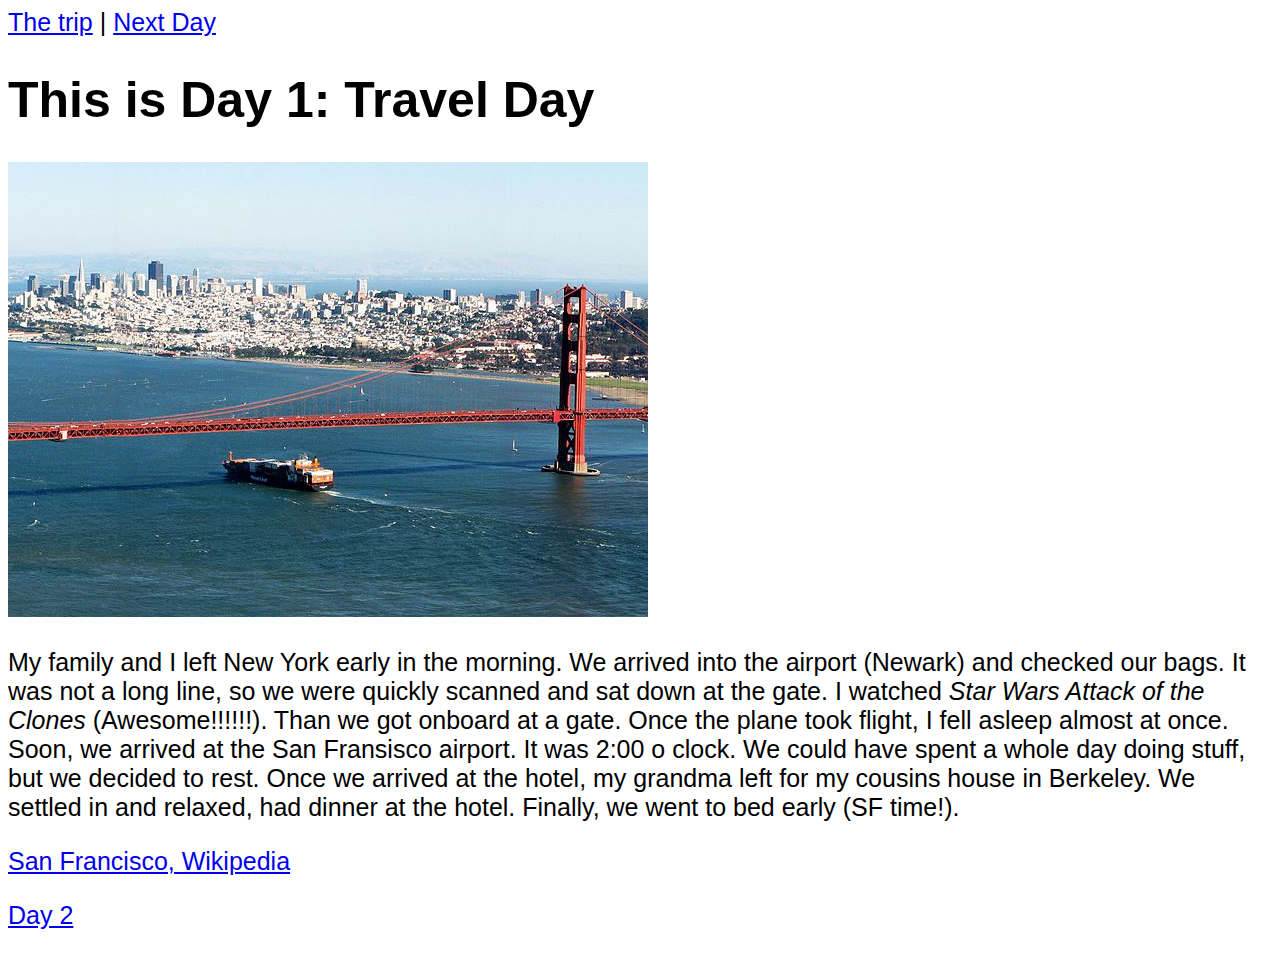
<file: Day1.html>
<!DOCTYPE html>
<html>
<head>
<title>Day 1</title>
  <style type="text/css">
    h1 {
      font-size: 50px
  }
  body {
font-size: 25px
  }
body {
font-family: sans-serif;

}
</style>

</head>
<body>
  <a href="trip.html">The trip</a> |   <a href="Day2.html">Next Day</a>
  <p>
<h1>This is Day 1: Travel Day</h1>
<img src="640px-Golden_Gate_Bridge,_SF_(cropped).jpg">
<p>
  My family and I left New York early in the morning. We arrived into the airport (Newark) and checked our bags. It was not a long line, so we were quickly scanned and sat down at the gate. I watched <i>Star Wars Attack of the Clones</i> (Awesome!!!!!!). Than we got onboard at a gate. Once the plane took flight, I fell asleep almost at once. Soon, we arrived at the San Fransisco airport. It was 2:00 o clock. We could have spent a whole day doing stuff, but we decided to rest. Once we arrived at the hotel, my grandma left for my cousins house in Berkeley. We settled in and relaxed, had dinner at the hotel. Finally, we went to bed early (SF time!).
</P>
  <a href="https://en.wikipedia.org/wiki/San_Francisco">San Francisco, Wikipedia</a>
<p>
  <a href="Day2.html">Day 2</a>

</html>
</file>
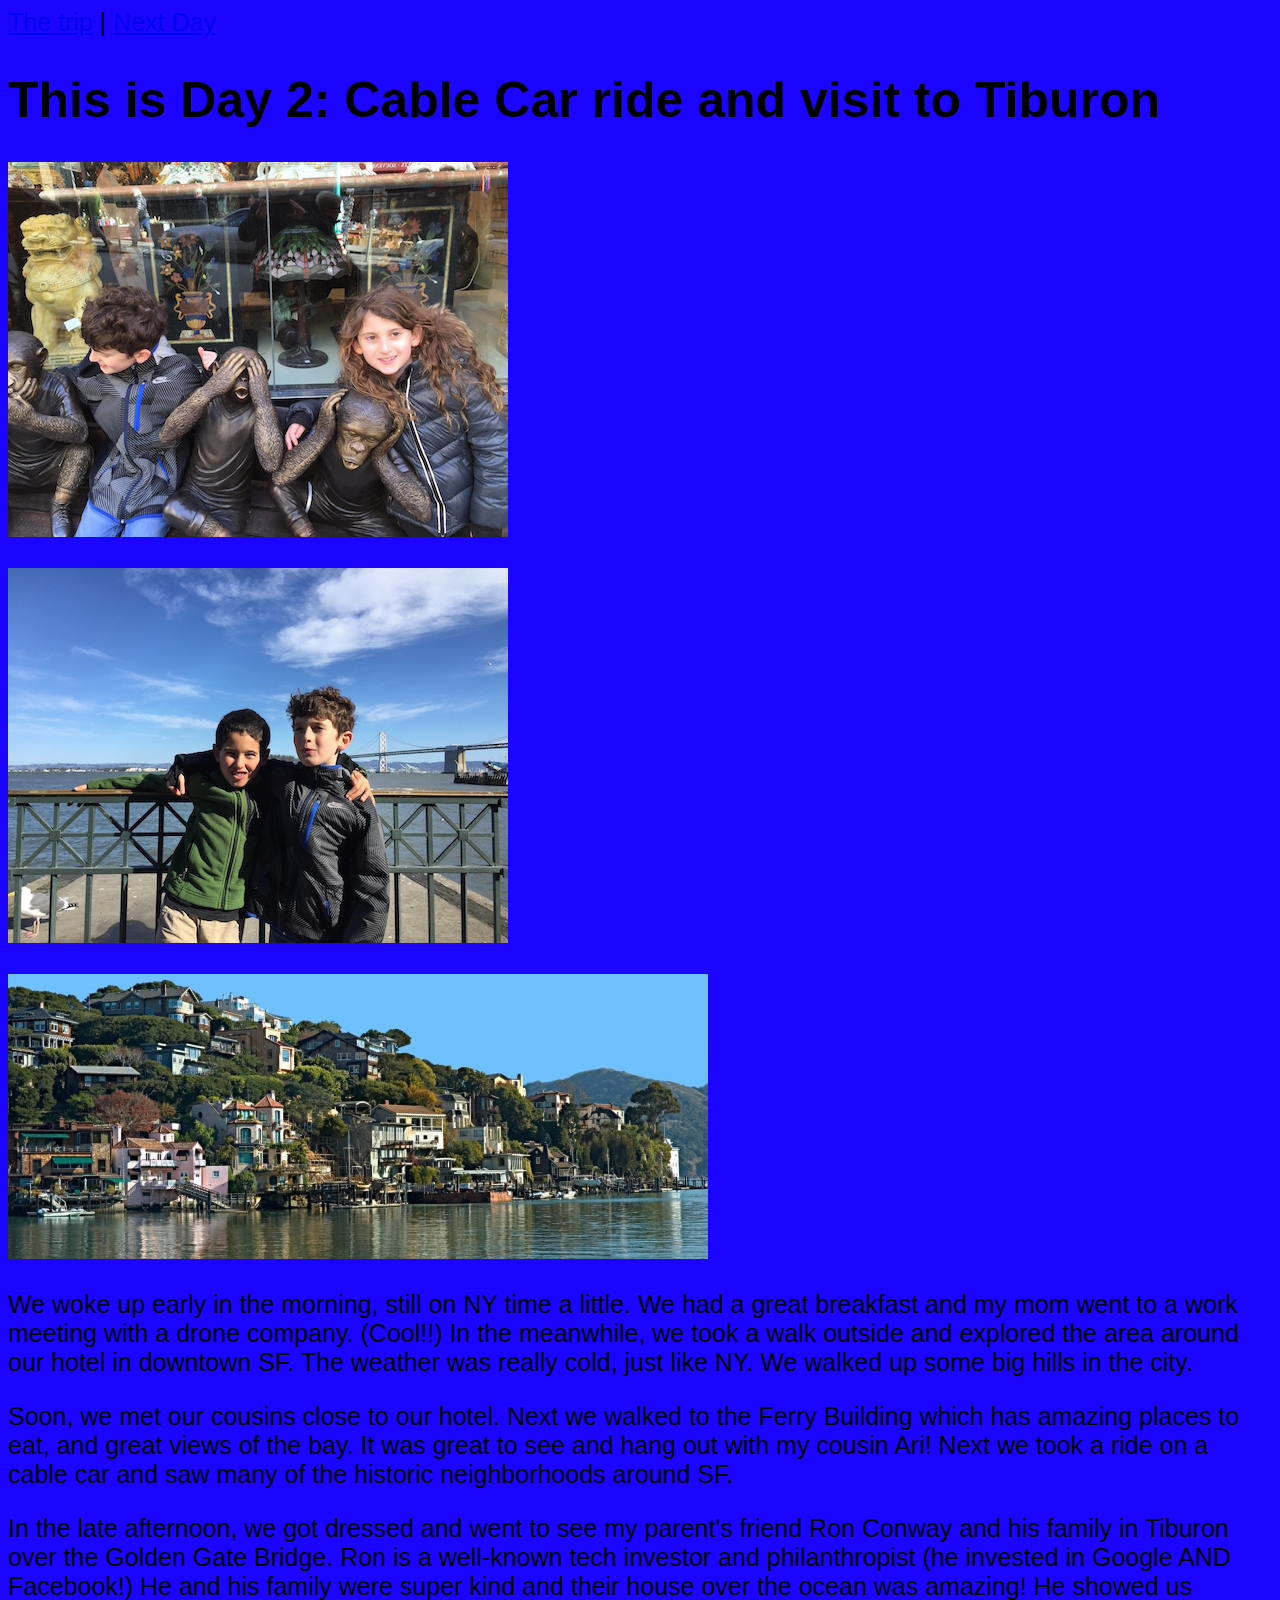
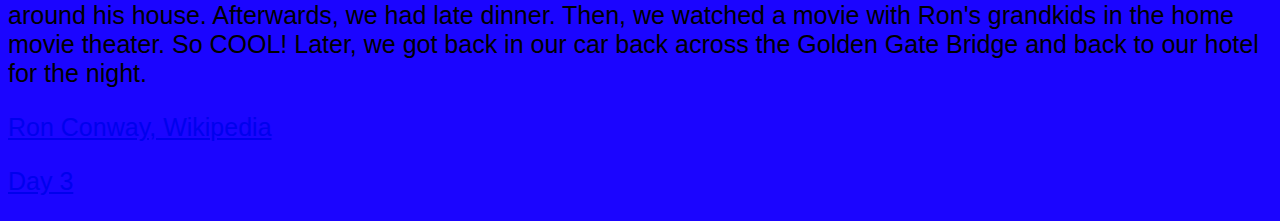
<file: Day2.html>
<!DOCTYPE html>
<html>
<head>
<title>Day 2</title>
<link rel="stylesheet" type="text/css" href="style.css">

</head>
<body>
  <a href="trip.html">The trip</a> |   <a href="Day3.html">Next Day</a>
  <p>
<h1>This is Day 2: Cable Car ride and visit to Tiburon</h1>
<img src="IMG_1812.JPG">
<p>
<img src="IMG_1817.JPG">
<p>
<img src="corinthianisland.jpg">
<p>
  We woke up early in the morning, still on NY time a little. We had a great breakfast and my mom went to a work meeting with a drone company. (Cool!!) In the meanwhile, we took a walk outside and explored the area around our hotel in downtown SF. The weather was really cold, just like NY. We walked up some big hills in the city.
<p>
  Soon, we met our cousins close to our hotel. Next we walked to the Ferry Building which has amazing places to eat, and great views of the bay. It was great to see and hang out with my cousin Ari! Next we took a ride on a cable car and saw many of the historic neighborhoods around SF.
<p>
  In the late afternoon, we got dressed and went to see my parent's friend Ron Conway and his family in Tiburon over the Golden Gate Bridge. Ron is a well-known tech investor and philanthropist (he invested in Google AND Facebook!) He and his family were super kind and their house over the ocean was amazing! He showed us around his house. Afterwards, we had late dinner. Then, we watched a movie with Ron's grandkids in the home movie theater. So COOL! Later, we got back in our car back across the Golden Gate Bridge and back to our hotel for the night.
  </P>
  <a href="https://en.wikipedia.org/wiki/Ron_Conway">Ron Conway, Wikipedia</a>
  <p>
    <a href="Day3.html">Day 3</a>


</html>
</file>
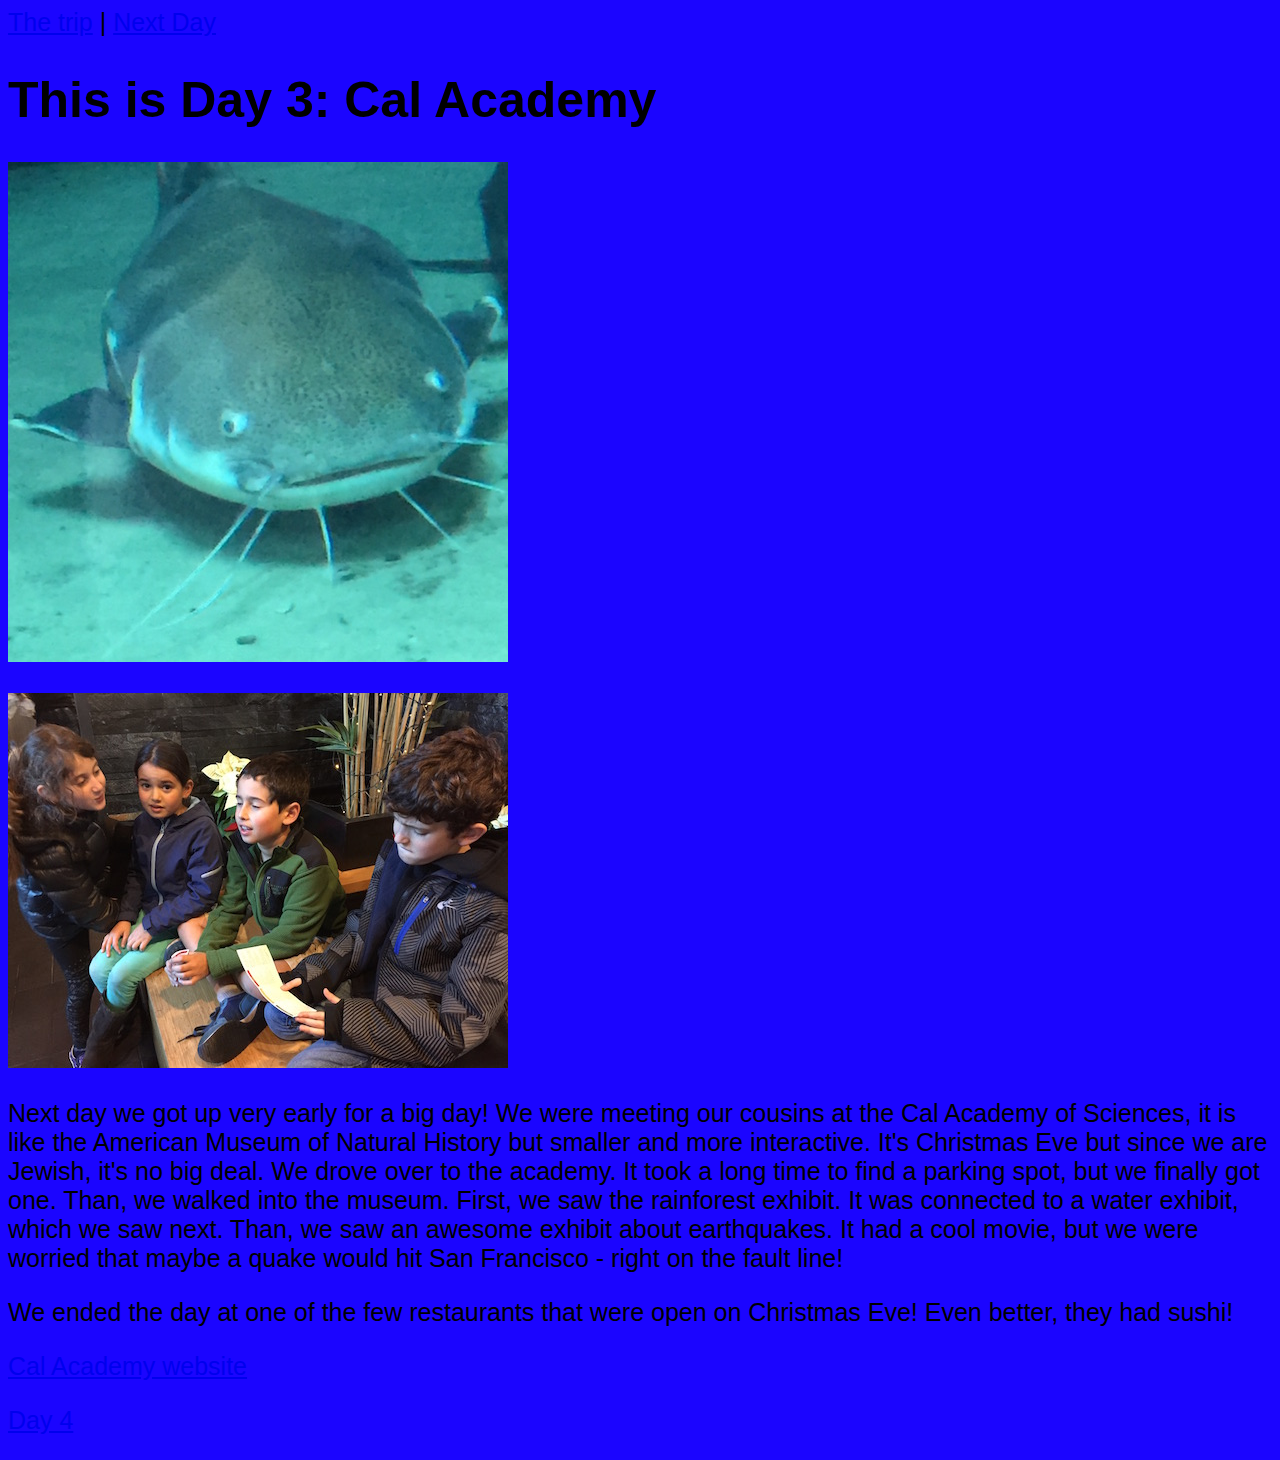
<file: Day3.html>
<!DOCTYPE html>
<html>
<head>
<title>Day 3</title>
<link rel="stylesheet" type="text/css" href="style.css">



</head>
<body>
  <a href="trip.html">The trip</a> |   <a href="Day4.html">Next Day</a>
  <p>
<h1>This is Day 3: Cal Academy</h1>
<img src="IMG_1863.JPG">
<p>
<img src="IMG_7320.JPG">
<p>
Next day we got up very early for a big day! We were meeting our cousins at the Cal Academy of Sciences, it is like the American Museum of Natural History but smaller and more interactive. It's Christmas Eve but since we are Jewish, it's no big deal. We drove over to the academy. It took a long time to find a parking spot, but we finally got one. Than, we walked into the museum. First, we saw the rainforest exhibit. It was connected to a water exhibit, which we saw next. Than, we saw an awesome exhibit about earthquakes. It had a cool movie, but we were worried that maybe a quake would hit San Francisco - right on the fault line!
<p>
  We ended the day at one of the few restaurants that were open on Christmas Eve! Even better, they had sushi!
<p>
  </P>
  <a href="http://www.calacademy.org">Cal Academy website</a>
  <p>
    <a href="Day4.html">Day 4</a>


</html>
</file>
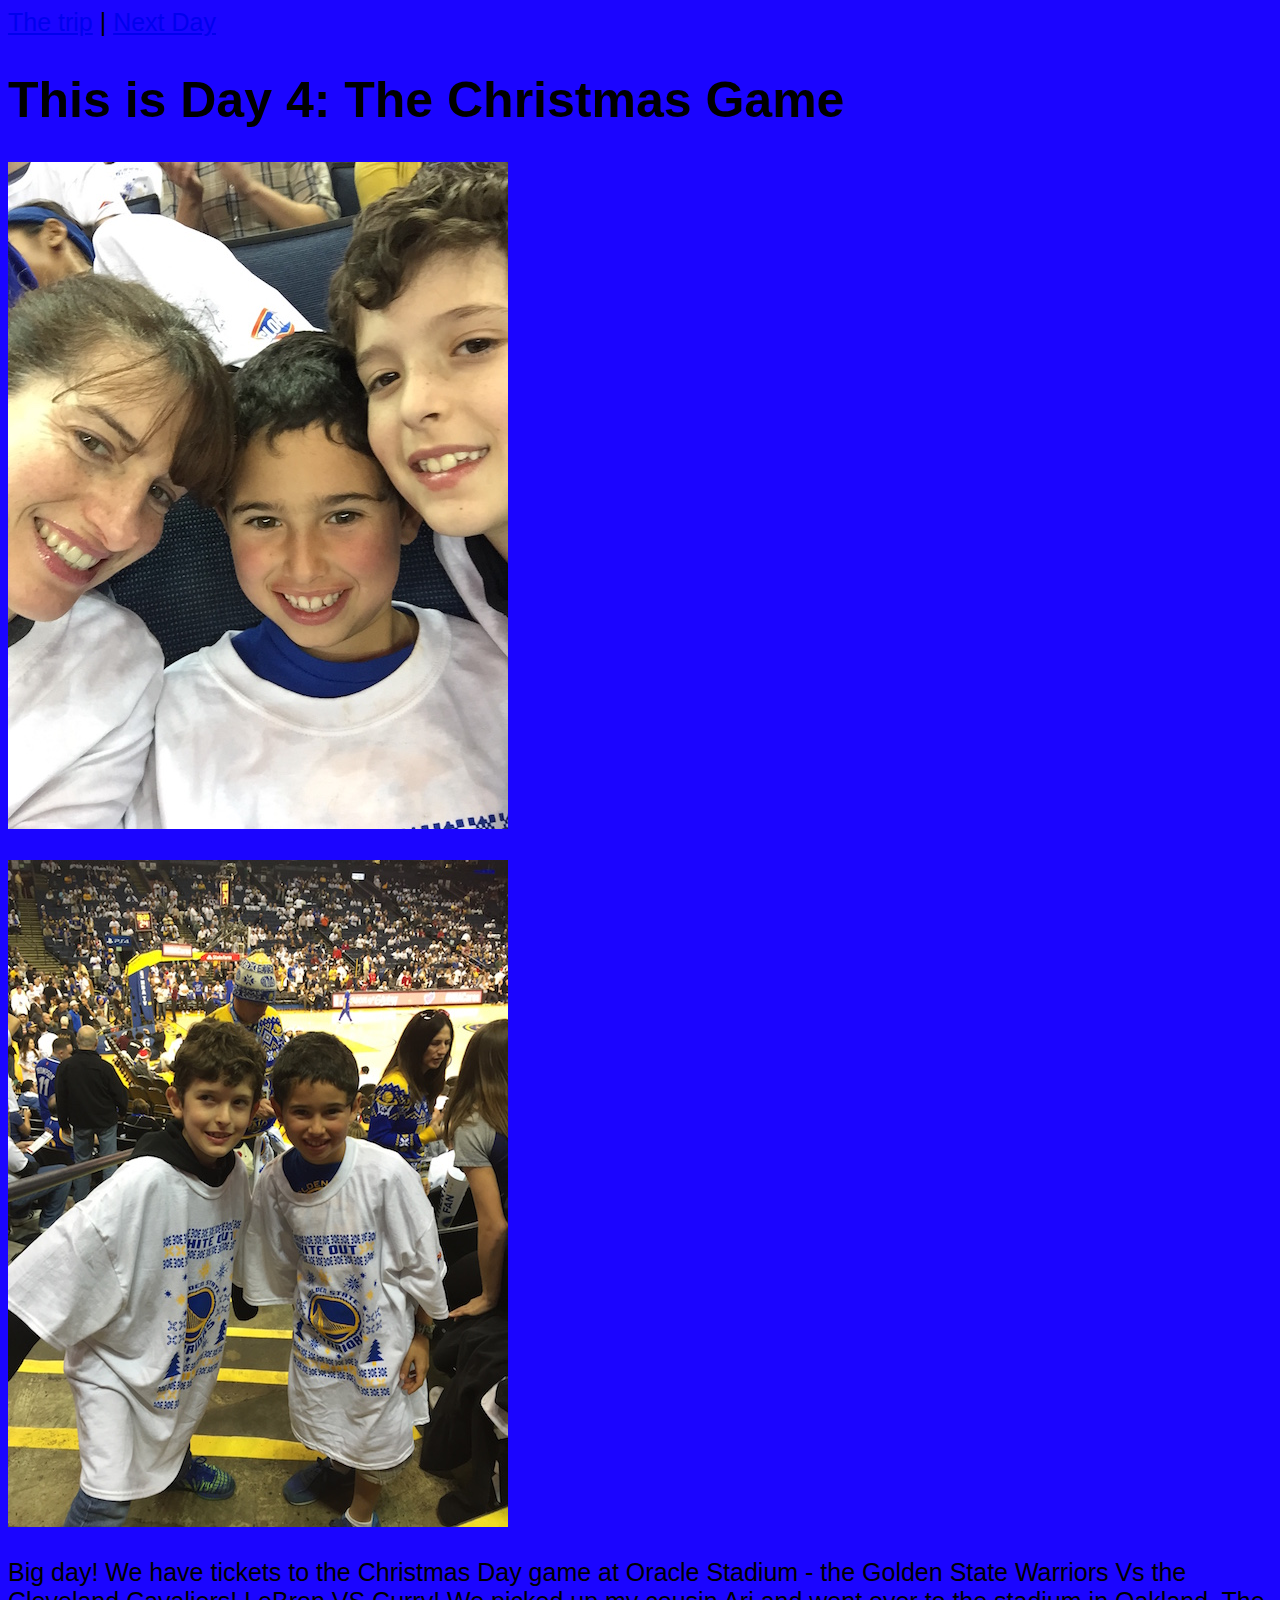
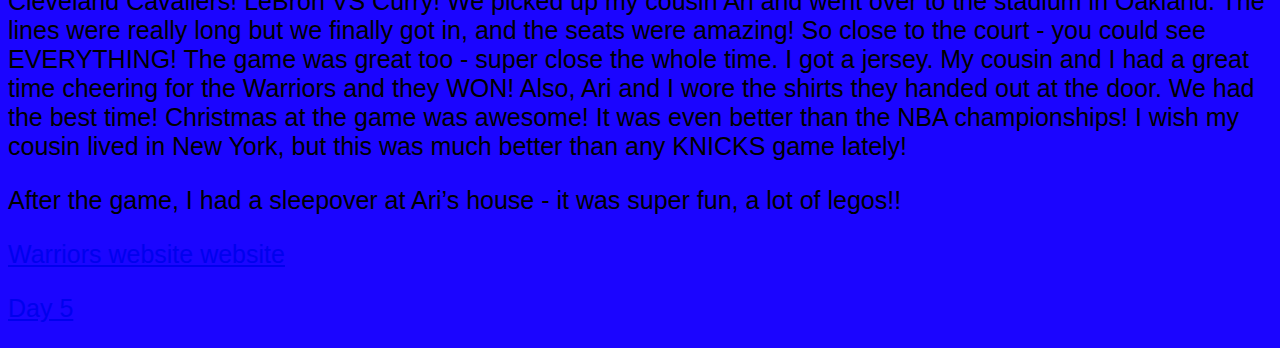
<file: Day4.html>
<!DOCTYPE html>
<html>
<head>
<title>Day 4</title>
<link rel="stylesheet" type="text/css" href="style.css">

</head>
<body>
  <a href="trip.html">The trip</a> |   <a href="Day5.html">Next Day</a>
  <p>
<h1>This is Day 4: The Christmas Game</h1>
<img src="IMG_7355.JPG">
<p>
<img src="IMG_7334.JPG">
<p>
  Big day! We have tickets to the Christmas Day game at Oracle Stadium - the Golden State Warriors Vs the Cleveland Cavaliers! LeBron VS Curry! We picked up my cousin Ari and went over to the stadium in Oakland. The lines were really long but we finally got in, and the seats were amazing! So close to the court - you could see EVERYTHING! The game was great too - super close the whole time. I got a jersey. My cousin and I had a great time cheering for the Warriors and they WON! Also, Ari and I wore the shirts they handed out at the door. We had the best time!  Christmas at the game was awesome! It was even better than the NBA championships! I wish my cousin lived in New York, but this was much better than any KNICKS game lately!
<p>
After the game, I had a sleepover at Ari’s house - it was super fun, a lot of legos!!
<p>
  </P>
  <a href="http://www.nba.com/warriors/">Warriors website website</a>
  <p>
    <a href="Day5.html">Day 5</a>


</html>
</file>
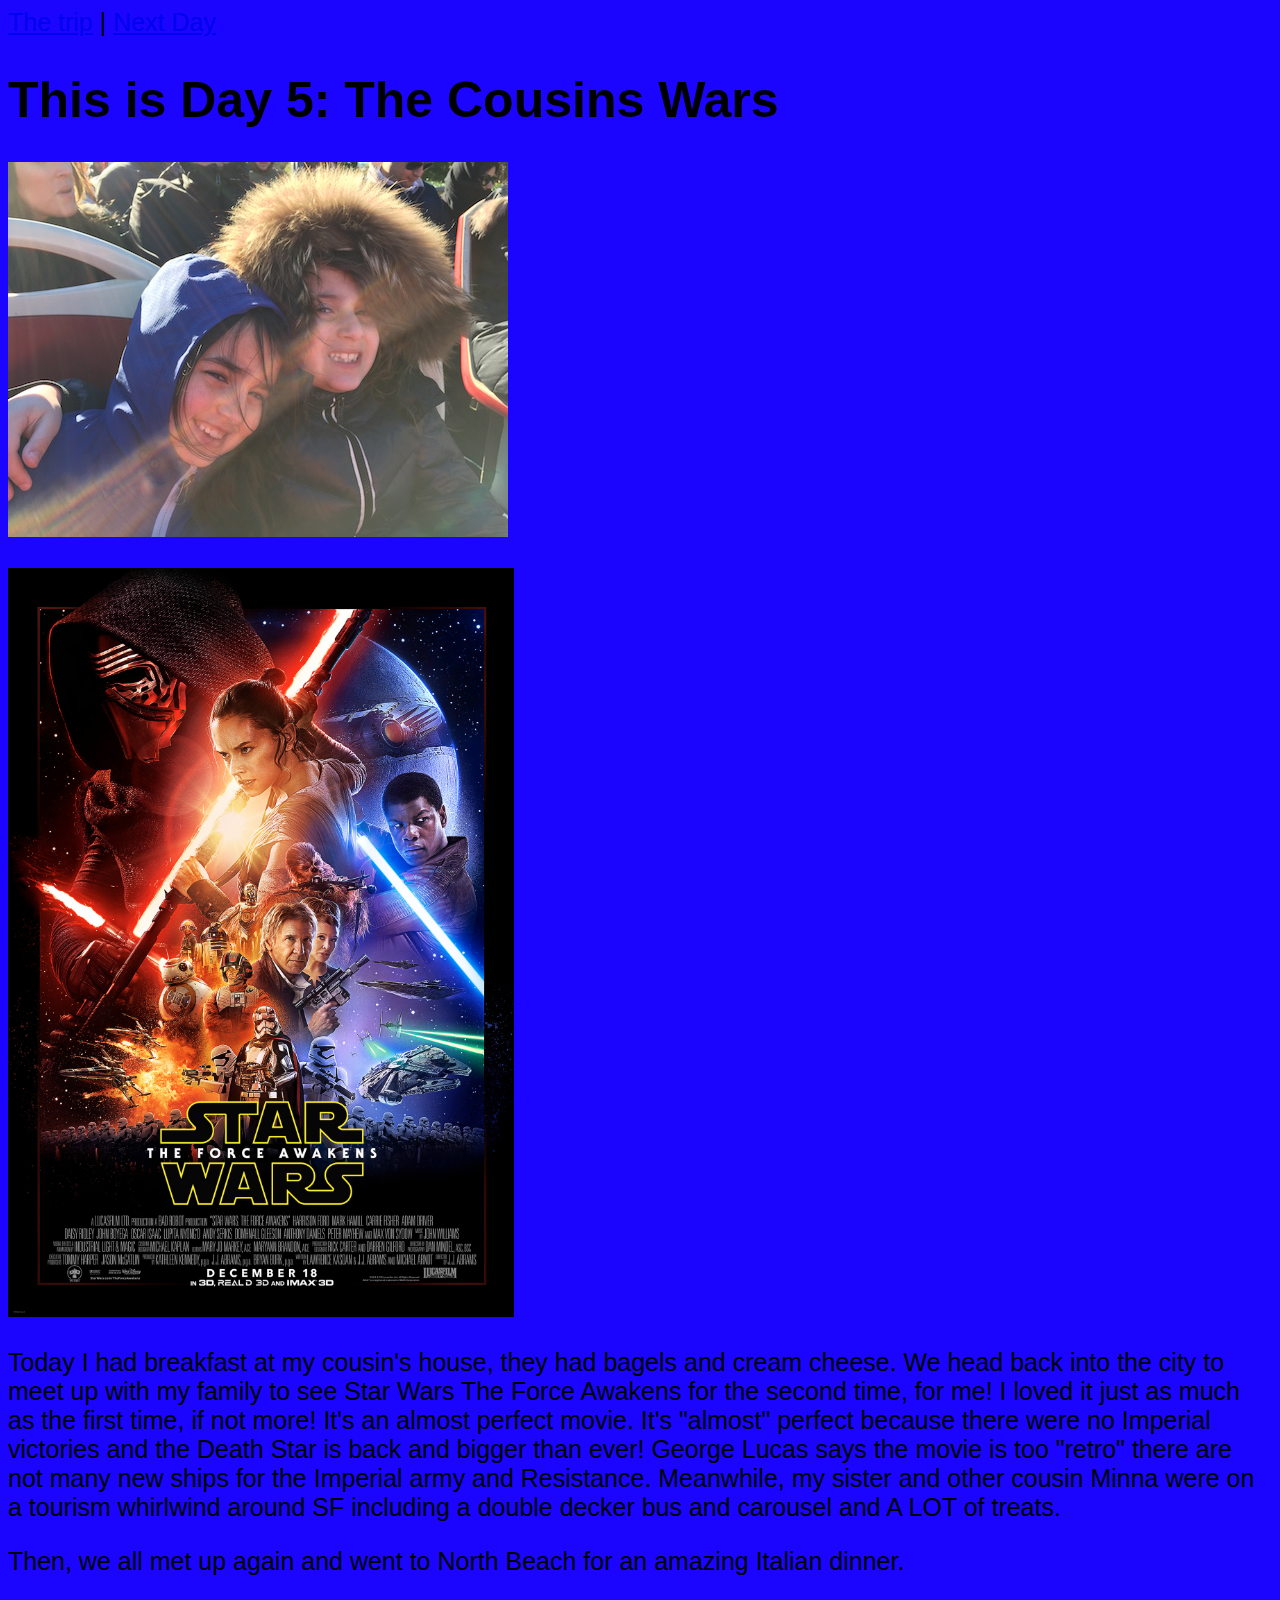
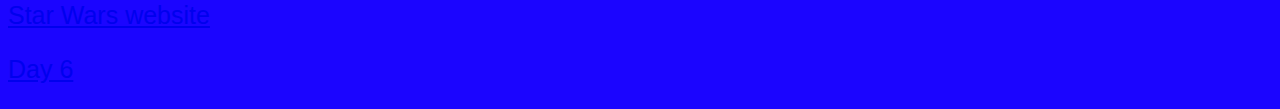
<file: Day5.html>
<!DOCTYPE html>
<html>
<head>
<title>Day 5</title>
<link rel="stylesheet" type="text/css" href="style.css">

</head>
<body>
  <a href="trip.html">The trip</a> |   <a href="Day6.html">Next Day</a>
  <p>
<h1>This is Day 5: The Cousins Wars</h1>
<img src="IMG_1896.JPG">
<p>
<img src="Star_Wars_Episode_VII_The_Force_Awakens.jpg" height="40%" width="40%">
<p>
  Today I had breakfast at my cousin's house, they had bagels and cream cheese. We head back into the city to meet up with my family to see Star Wars The Force Awakens for the second time, for me! I loved it just as much as the first time, if not more! It's an almost perfect movie. It's "almost" perfect because there were no Imperial victories and the Death Star is back and bigger than ever! George Lucas says the movie is too "retro" there are not many new ships for the Imperial army and Resistance.  Meanwhile, my sister and other cousin Minna were on a tourism whirlwind around SF including a double decker bus and carousel and A LOT of treats.
<p>
  Then, we all met up again and went to North Beach for an amazing Italian dinner.
  </P>
  <a href="http://www.starwars.com">Star Wars website</a>
  <p>
    <a href="Day6.html">Day 6</a>


</html>
</file>
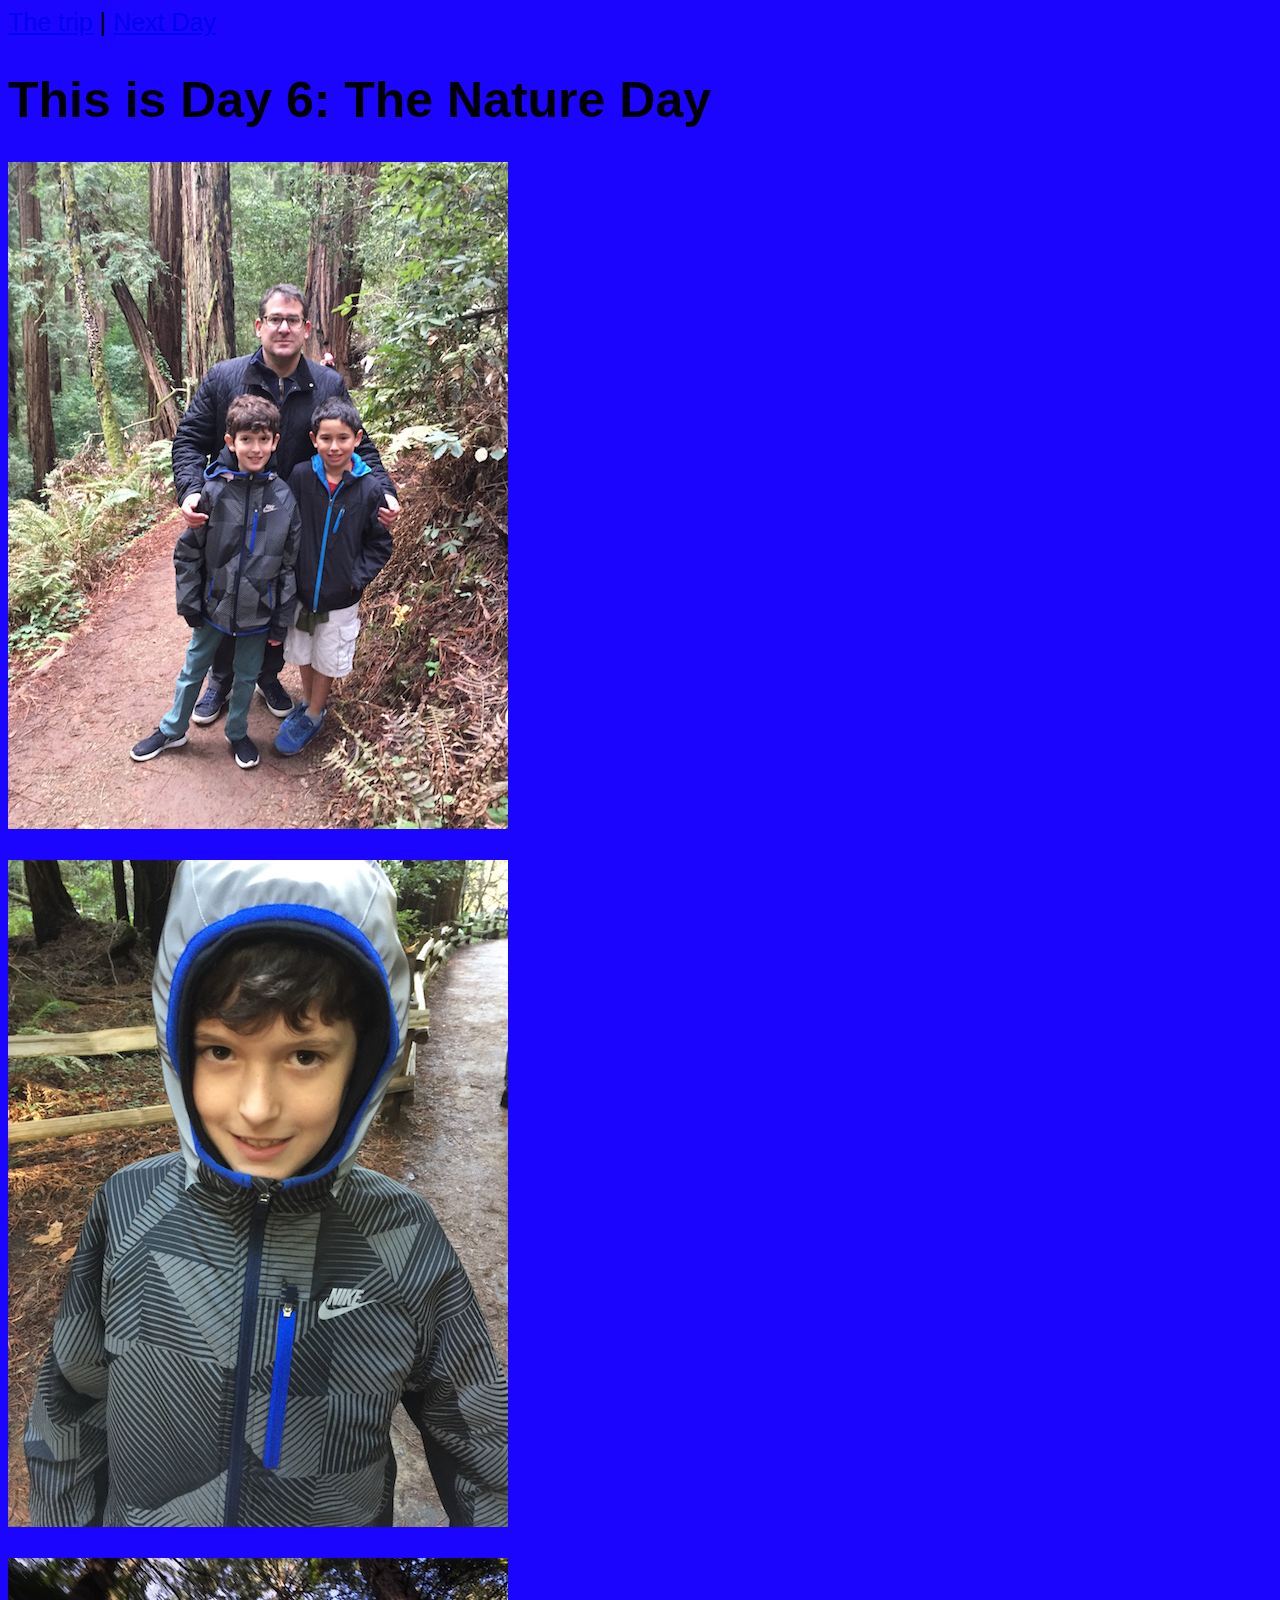
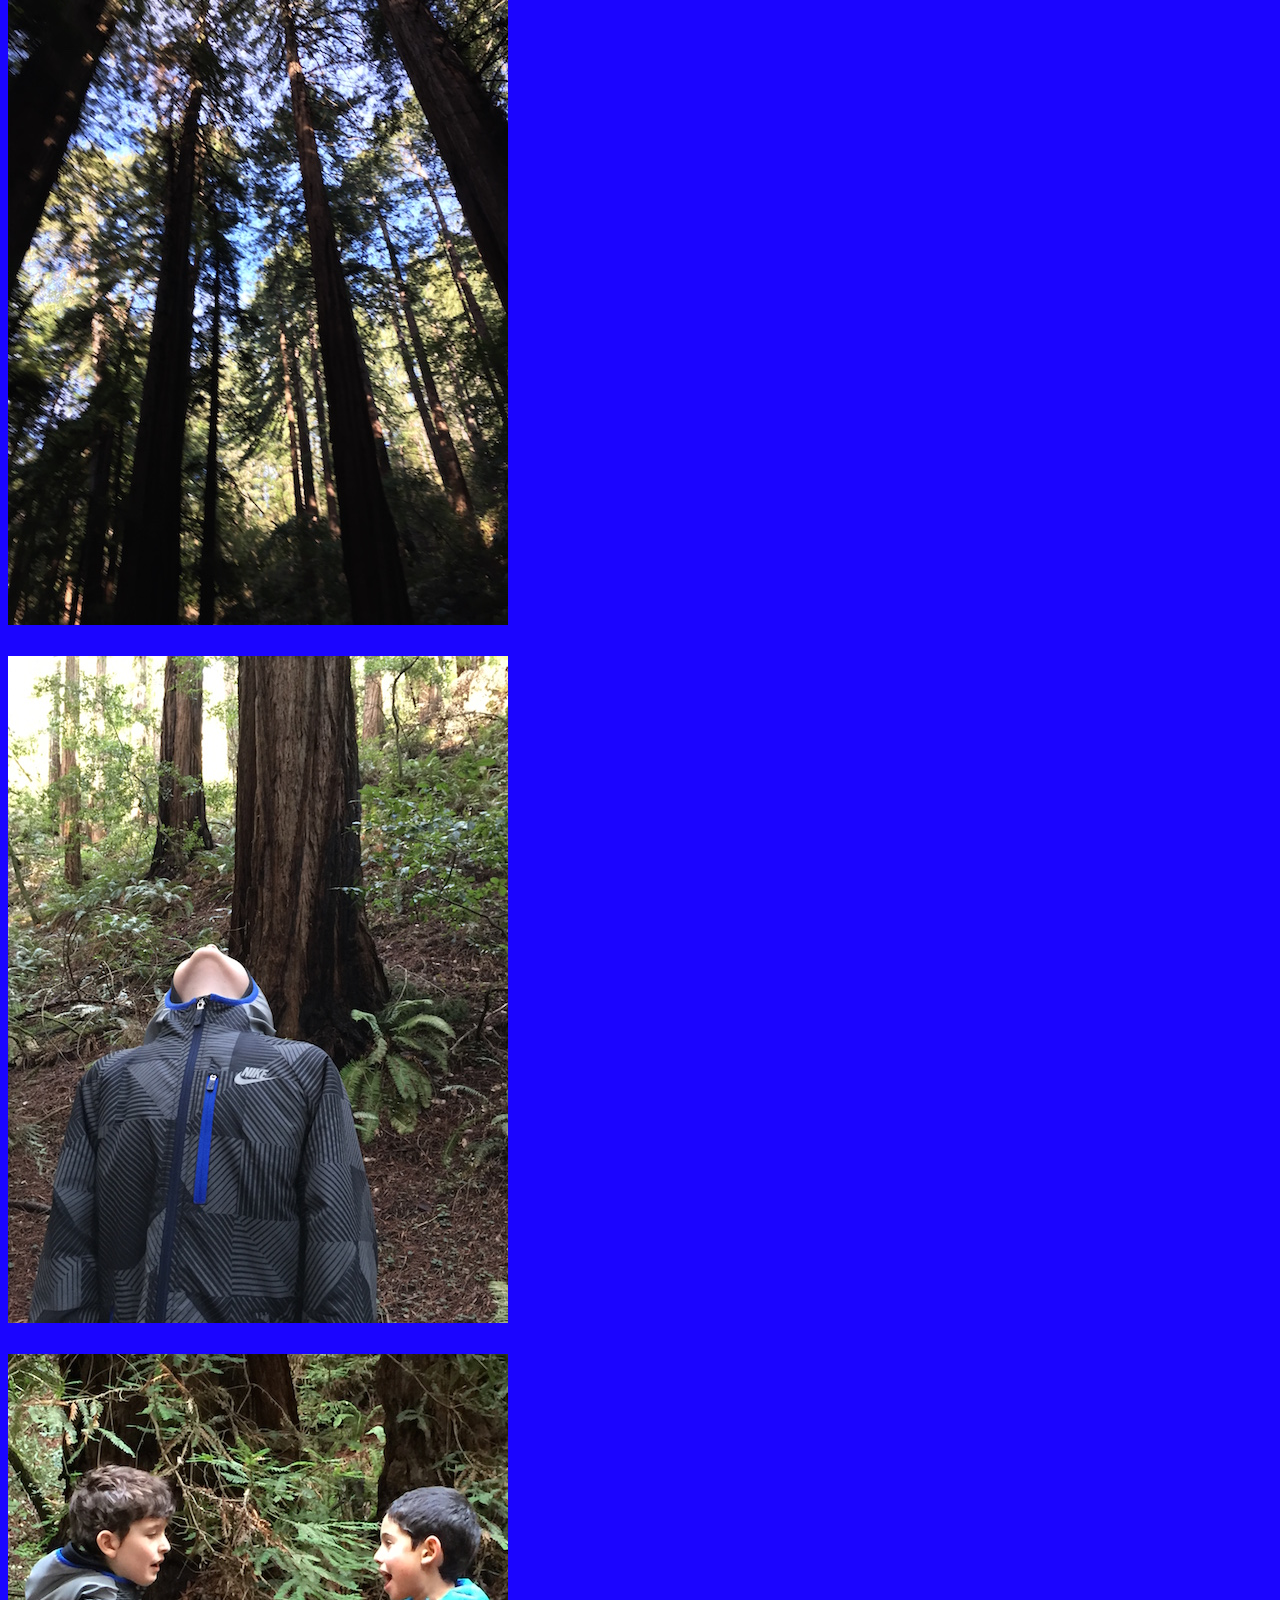
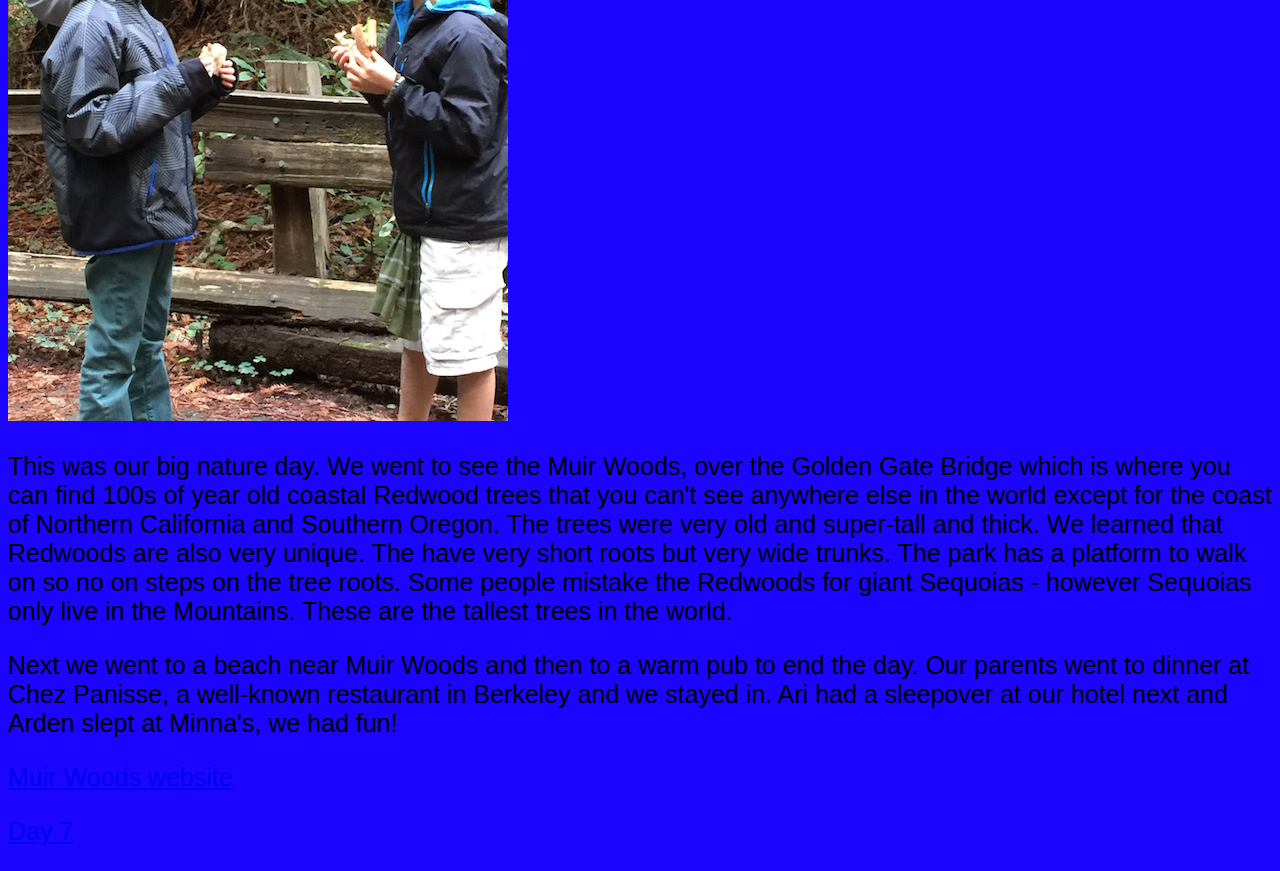
<file: Day6.html>
<!DOCTYPE html>
<html>
<head>
<title>Day 6</title>
<link rel="stylesheet" type="text/css" href="style.css">

</head>
<body>
  <a href="trip.html">The trip</a> |   <a href="Day7.html">Next Day</a>
  <p>
<h1>This is Day 6: The Nature Day</h1>
<img src="IMG_7371.JPG">
<p>
<img src="IMG_2124.JPG">
<p>
<img src="IMG_2220.JPG">
<p>
<img src="IMG_2221.JPG">
<p>
<img src="IMG_2291.JPG">
<p>
  This was our big nature day. We went to see the Muir Woods, over the Golden Gate Bridge which is where  you can find 100s of year old coastal Redwood trees that you can't see anywhere else in the world except for the coast of Northern California and Southern Oregon. The trees were very old and super-tall and thick.  We learned that Redwoods are also very unique. The have very short roots but very wide trunks. The park has a platform to walk on so no on steps on the tree roots. Some people mistake the Redwoods for giant Sequoias - however Sequoias only live in the Mountains.  These are the tallest trees in the world.
<p>
Next we went to a beach near Muir Woods and then to a warm pub to end the day. Our parents went to dinner at Chez Panisse, a well-known restaurant in Berkeley and we stayed in. Ari had a sleepover at our hotel next and Arden slept at Minna's, we had fun!
<p>
  </P>
  <a href="http://www.nps.gov/muwo/index.htm">Muir Woods website</a>
  <p>
    <a href="Day7.html">Day 7</a>


</html>
</file>
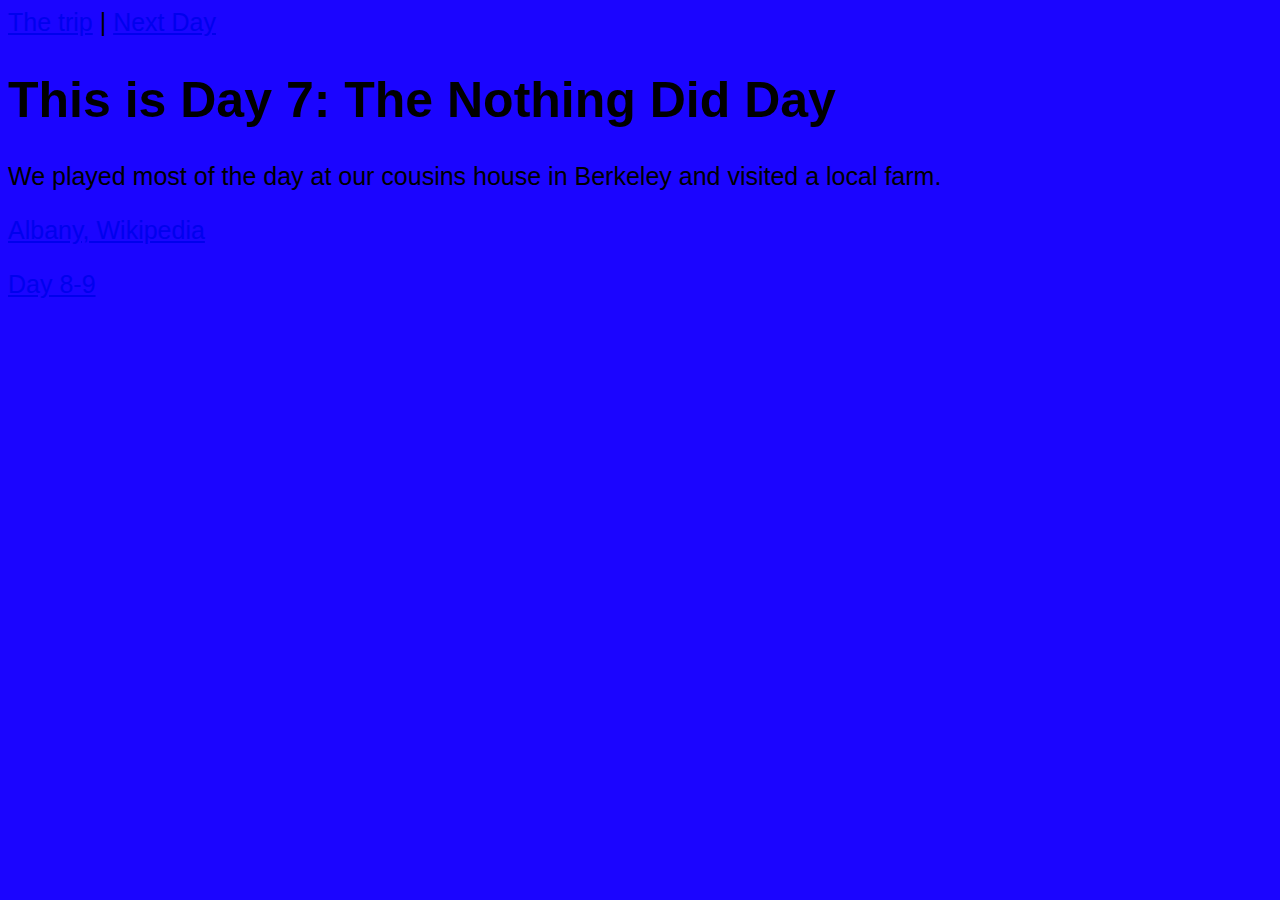
<file: Day7.html>
<!DOCTYPE html>
<html>
<head>
<title>Day 7</title>
<link rel="stylesheet" type="text/css" href="style.css">

</head>
<body>
  <a href="trip.html">The trip</a> |   <a href="Day8.html">Next Day</a>
  <p>
<h1>This is Day 7: The Nothing Did Day</h1>
<p>
We played most of the day at our cousins house in Berkeley and visited a local farm.
  </p>
  <a href="https://en.wikipedia.org/wiki/Albany_California">Albany, Wikipedia</a>
  <p>
    <a href="Day89.html">Day 8-9</a>


</html>
</file>
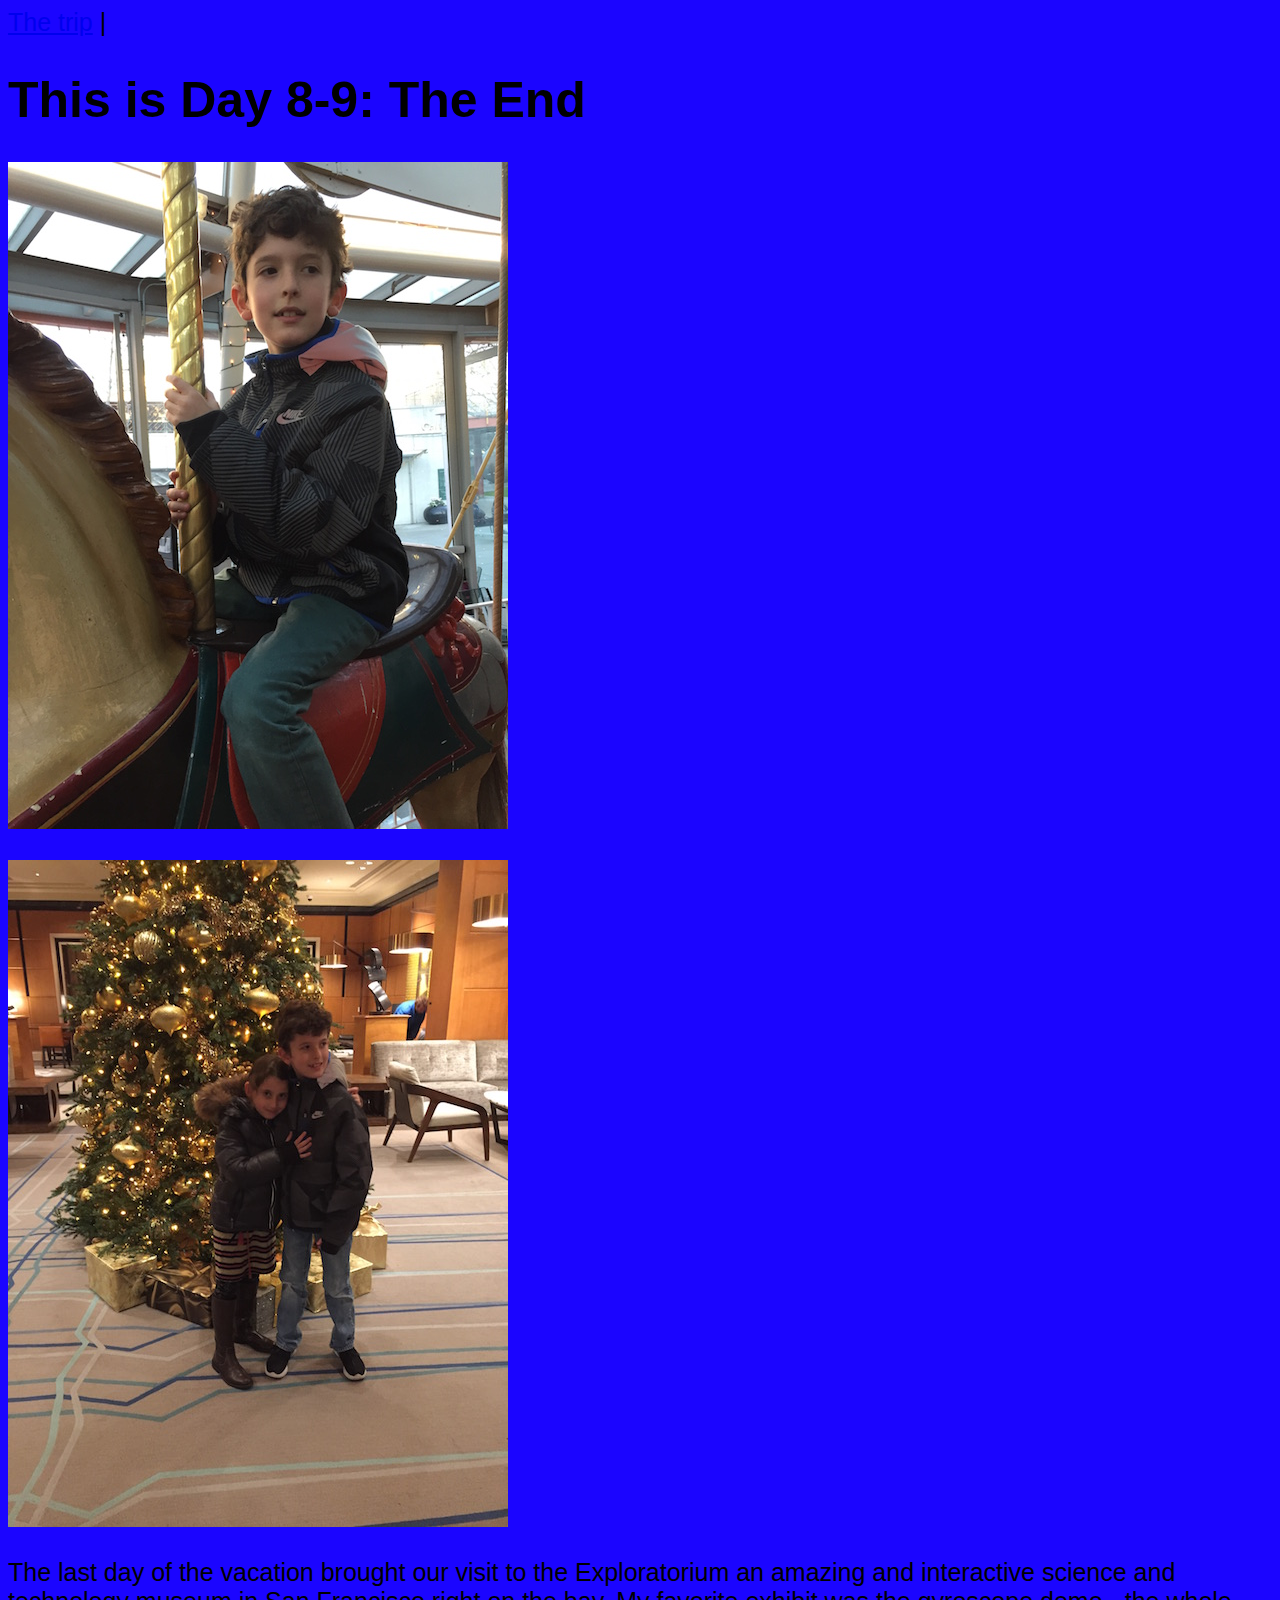
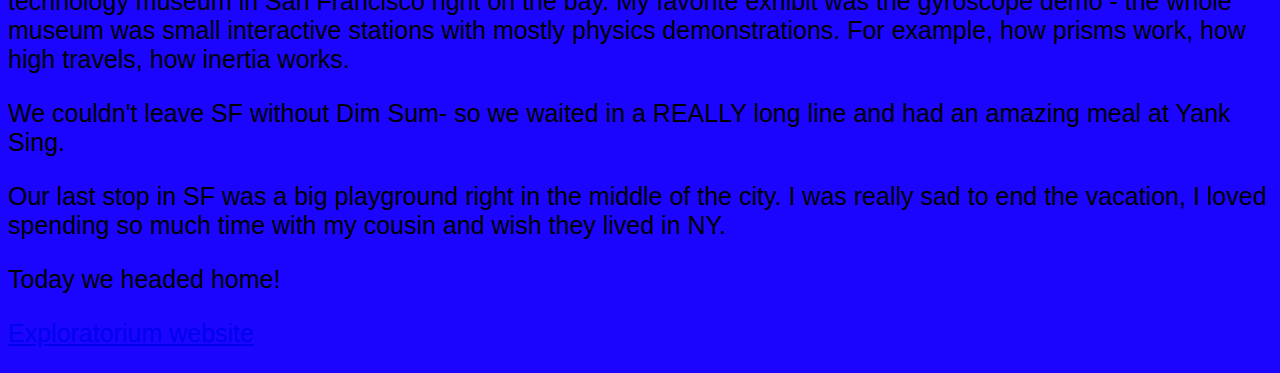
<file: Day89.html>
<!DOCTYPE html>
<html>
<head>
<title>Day 5</title>
</head>
<link rel="stylesheet" type="text/css" href="style.css">

<body>
  <a href="trip.html">The trip</a> |
  <p>
<h1>This is Day 8-9: The End</h1>
<img src="IMG_7409.JPG">
<p>
<img src="IMG_7416.JPG">
<p>
  The last day of the vacation brought our visit to the Exploratorium an amazing and interactive science and technology museum in San Francisco right on the bay. My favorite exhibit was the gyroscope demo - the whole museum was small interactive stations with mostly physics demonstrations. For example, how prisms work, how high travels, how inertia works.
<p>
  We couldn't leave SF without Dim Sum- so we waited in a REALLY long line and had an amazing meal at Yank Sing.
<p>
  Our last stop in SF was a big playground right in the middle of the city. I was really sad to end the vacation, I loved spending so much time with my cousin and wish they lived in NY.
<p>
  Today we headed home!
</P>
  <a href="http://www.exploratorium.edu/visit/tickets?gclid=CJmJ5fW8i8oCFdQYHwodrokJWQ">Exploratorium website</a>
  <p>


</html>
</file>
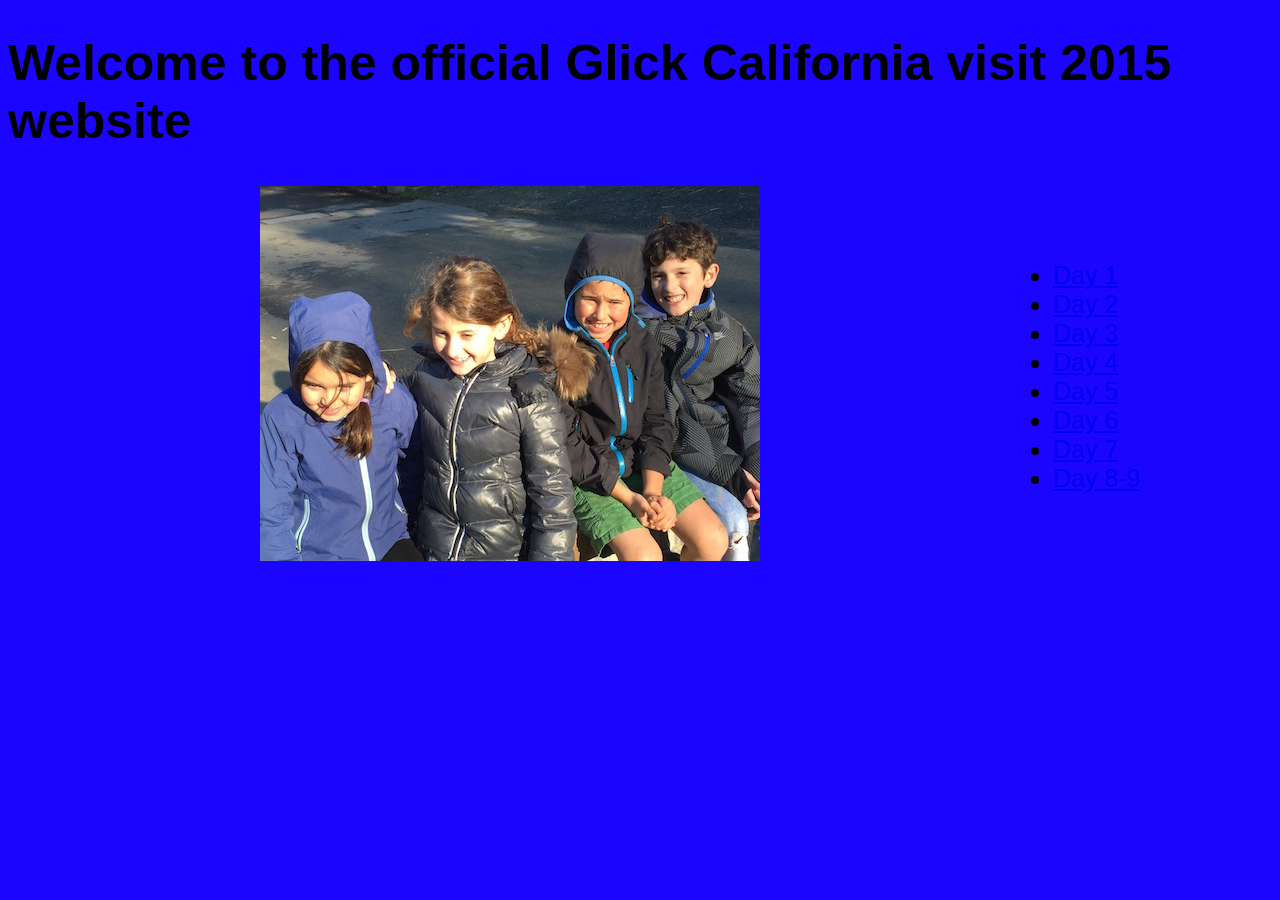
<file: trip.html>
<!DOCTYPE html>
<html>
<head>
<title>Day 1</title>
<link rel="stylesheet" type="text/css" href="style.css">

</head>
<body>
    <h1>Welcome to the official Glick California visit 2015 website</h1>
<p>
<table width = 100% border =0>
  <tr>
    <td align=center>
      <img src ="IMG_7402.JPG">
    </td>
    <td >
      <ul>
    <li><a href="Day1.html">Day 1</a></li>
    <li><a href="Day2.html">Day 2</a></li>
    <li><a href="Day3.html">Day 3</a></li>
    <li><a href="Day4.html">Day 4</a></li>
    <li><a href="Day5.html">Day 5</a></li>
    <li><a href="Day6.html">Day 6</a></li>
    <li><a href="Day7.html">Day 7</a></li>
    <li><a href="Day89.html">Day 8-9</a></li>
    </ul>
</td>
  </tr>
</table>


</p>
</body>
</html>
</file>
<file: style.css>
h1 {
  font-size: 50px;
}
body {
  font-size: 25px;
  font-family: sans-serif;
  background-color: rgb(27, 5, 255);
}
</file>
